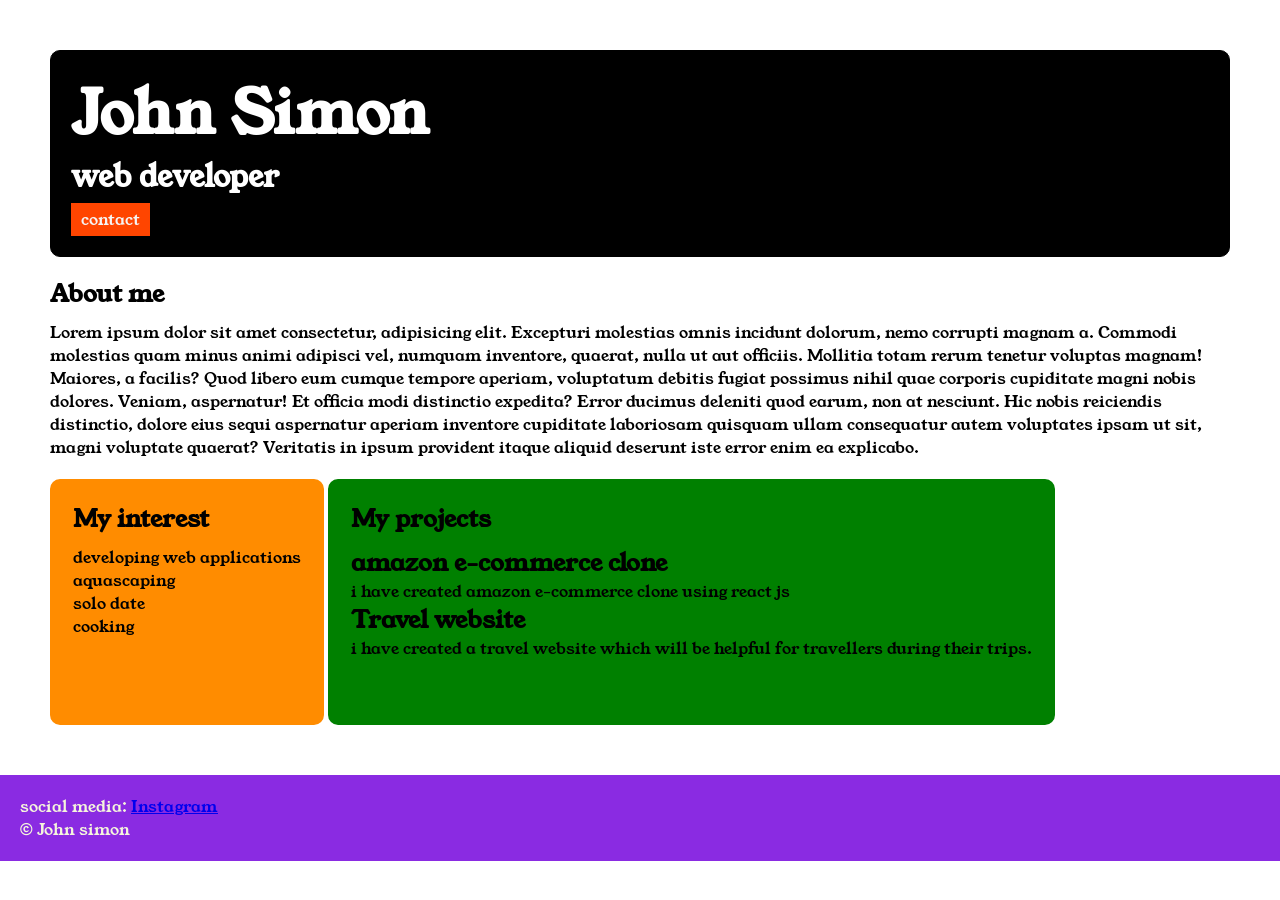
<file: index.html>
<!DOCTYPE html>
<html>

<head>
    <title>Portfolio</title>
    <link rel="stylesheet" href="style.css">

    <link rel="preconnect" href="https://fonts.googleapis.com">
    <link rel="preconnect" href="https://fonts.gstatic.com" crossorigin>
    <link href="https://fonts.googleapis.com/css2?family=Young+Serif&display=swap" rel="stylesheet">
</head>

<body>
    <div class="container">
        <div class="section-one">
            <h1 class="section-one__name">John Simon</h1>
            <h2 class="section-one__role">web developer</h2>
            <a class="section-one__contact" href="contactform.html" target="_blank">contact</a>
        </div>

        <div class="section-two">
            <h2 class="section-two__about">About me</h2>
            <p class="section-two__desc">Lorem ipsum dolor sit amet consectetur, adipisicing elit. Excepturi molestias
                omnis incidunt dolorum,
                nemo
                corrupti magnam a. Commodi molestias quam minus animi adipisci vel, numquam inventore, quaerat, nulla ut
                aut
                officiis. Mollitia totam rerum tenetur voluptas magnam! Maiores, a facilis? Quod libero eum cumque
                tempore
                aperiam, voluptatum debitis fugiat possimus nihil quae corporis cupiditate magni nobis dolores. Veniam,
                aspernatur! Et officia modi distinctio expedita? Error ducimus deleniti quod earum, non at nesciunt. Hic
                nobis
                reiciendis distinctio, dolore eius sequi aspernatur aperiam inventore cupiditate laboriosam quisquam
                ullam
                consequatur autem voluptates ipsam ut sit, magni voluptate quaerat? Veritatis in ipsum provident itaque
                aliquid
                deserunt iste error enim ea explicabo. </p>
        </div>

        <div class="section-three">
            <h2 class="section-three__title">My interest</h2>
            <ul class="section-three__desc">
                <li>developing web applications</li>
                <li>aquascaping</li>
                <li>solo date</li>
                <li>cooking</li>
            </ul>
        </div>

        <div class="section-four">
            <h2 class="section-four__title">My projects</h2>

            <ul class="section-four__desc">
                <li>
                    <h2>amazon e-commerce clone</h2>
                    <p>i have created amazon e-commerce clone using react js</p>

                </li>

                <li>
                    <h2>Travel website</h2>
                    <p>i have created a travel website which will be helpful for travellers during their trips. </p>
                </li>
            </ul>
        </div>

    </div>

    <div class="footer">
    <footer class="footer__desc">
        <p class="footer__desc1">
            social media:
            <a href="https://www.instagram.com/ft.jxhnn__/" target="blank">Instagram</a>
        </p>
        <p>&copy; John simon</p>

    </footer>
</div>
</body>


</html>
</file>
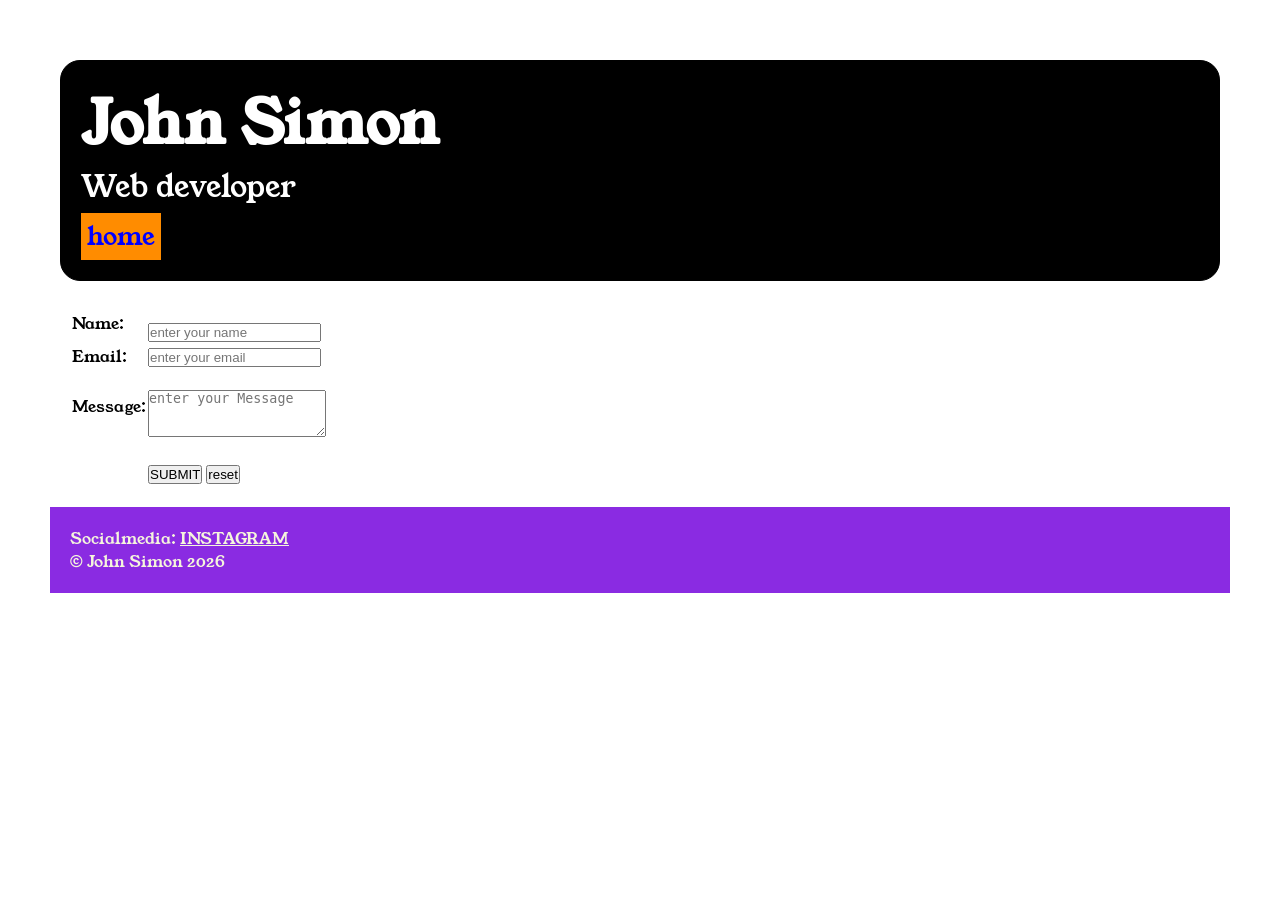
<file: contactform.html>
<!DOCTYPE html>
<html>

<head>
    <title>contact form</title>
    <link rel="stylesheet" href="style.css">

    <link rel="preconnect" href="https://fonts.googleapis.com">
    <link rel="preconnect" href="https://fonts.gstatic.com" crossorigin>
    <link href="https://fonts.googleapis.com/css2?family=Young+Serif&display=swap" rel="stylesheet">
</head>

<body>
    <div class="container">
        <div class="part-one">
            <h1 class="part-one__name">John Simon</h1>
            <p class="part-one__role">Web developer</p>
            <a class="part-one__home" href="index.html">home</a>
        </div>

        <div class="part-two">
            <form action="thanks.html">
                <table>
                    <tr>
                        <td><label for="Name">Name:</label></td>
                        <td><input type="text" id="Name" name="name" placeholder="enter your name"
                                class="part-two__name"></td>
                    </tr>
                    <tr>
                        <td><label for="Email">Email:</label></td>
                        <td><input type="email" id="Email" name="email" placeholder="enter your email"
                                class="part-two__email"></td>
                    </tr>
                    <tr>
                        <td><label for="Message">Message:</label></td>
                        <td><textarea id="Message" name="Message" rows="3" cols="20" placeholder="enter your Message"
                                class="part-two__textarea"></textarea></td>
                    </tr>
                    <tr>
                        <td></td>
                        <td><input type="submit" value="SUBMIT" class="part-two__submit">
                            <input type="reset" value="reset" class="part-two__reset">
                        </td>
                    </tr>
                </table>
            </form>
        </div>

        <footer class="footer">
            <p>Socialmedia:
                <a class="footer-link" href="https://www.instagram.com/ft.jxhnn__/" target="_blank">INSTAGRAM</a>
            </p>
            &copy; John Simon 2026
        </footer>
    </div>
</body>

</html>
</file>
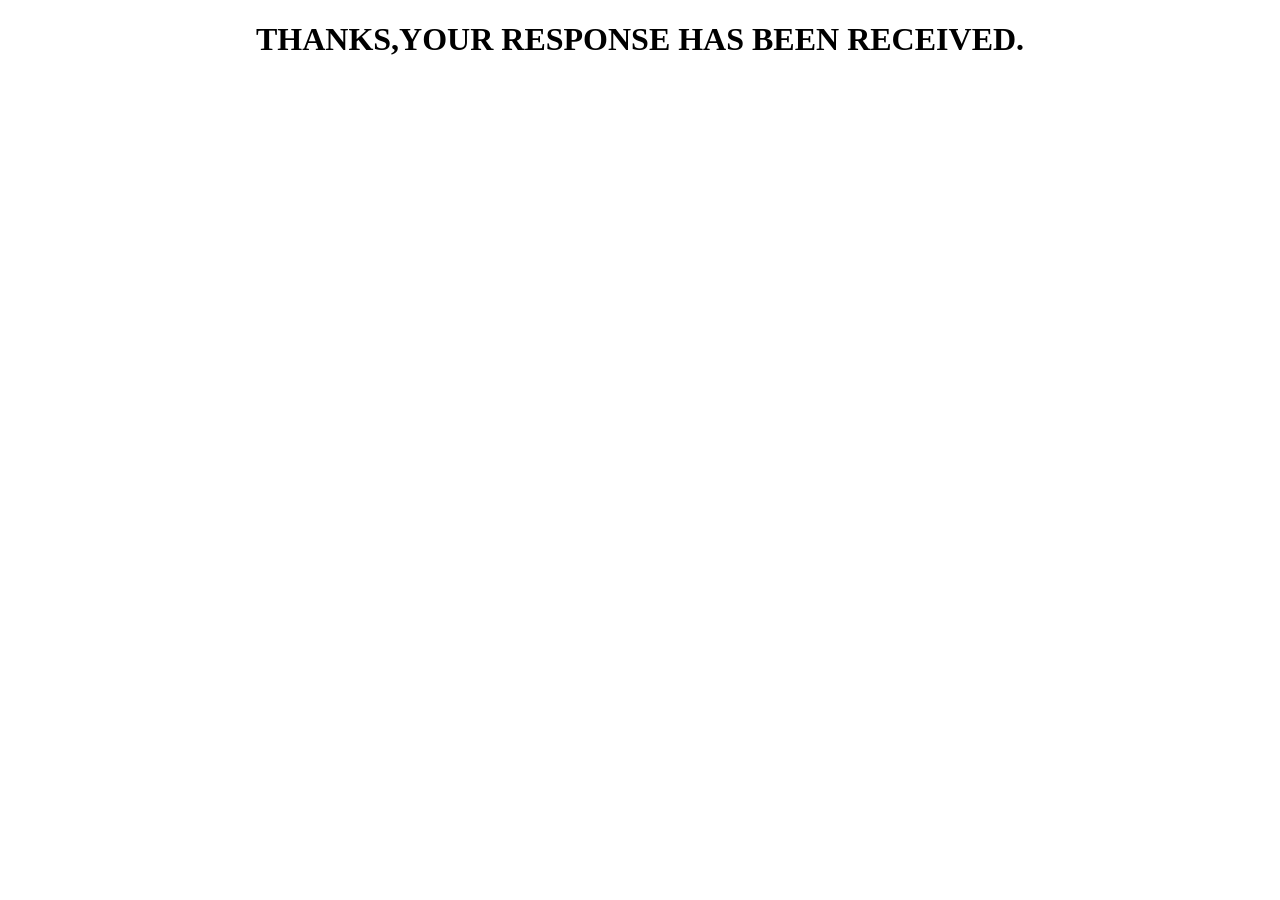
<file: thanks.html>
<!DOCTYPE html>
<html>
    <head>
        <title>
            thanks
        </title>
    </head>
    <body>
        <h1 align="center">THANKS,YOUR RESPONSE HAS BEEN RECEIVED.</h1>
    </body>
</html>
</file>
<file: style.css>
*{
    padding: 0;
    margin: 0;    
}

body{
  font-family: "Young Serif", serif;
  font-weight: 400;
  font-style: normal;
}

.container{
    padding: 50px;
    
}

.section-one{
    background-color:black;
    color: white;
    padding: 20px;
    border: 1px black solid;
    border-radius: 10px;
}

.section-one__contact{
    background-color: orangered;
    color: whitesmoke;
    text-decoration: none;
    padding-left: 10px;
    padding-right: 10px;
    padding-top: 5px;
    padding-bottom: 5px;
    display: inline-block;
    margin-top: 5px;
}

.section-one__name{
    font-size: 60px;
}

.section-one__role{
    font-size: 30px;
 
}

.section-two,.section-three,.section-four{
    margin-top: 20px;
}

.section-two__desc,.section-three__desc,.section-four__desc{
    margin-top: 10px;
}

.footer{
    background-color: blueviolet;
    color: white;
    padding: 10px;
}

.section-three__desc,.section-four__desc{
    list-style: none;
}
.section-three{
    background-color: darkorange;
    color: black;
    display: inline-block;
    padding: 20px;
    height: 200px;
    border:solid darkorange 3px;
    border-radius: 10px;
    vertical-align: top;
}

.section-four{
    background-color: green;
    color: black;
    display: inline-block;
    padding: 20px;
    height: 200px;
    border:solid green 3px;
    border-radius: 10px;
    vertical-align: top;
}

.section-one:hover{
    background-color: darkblue;
}

.part-one{
    background-color:black;
    color: white;
    padding: 20px;
    margin: 10px;
    border: solid black 1px;
    border-radius: 20px;

}
.part-one__name{
    font-size: 60px;
}

.part-one__role{
    font-size: 30px;
}

.part-one__home{
font-size: 25px;
text-decoration: none;
background-color: darkorange;
color: blue;
padding: 6px;
margin-top: 5px;
display: inline-block;
}

.part-two{
    padding: 10px;
    margin: 10px;
}
.contactiner{
    padding: 20px;
}

.footer{
    padding: 20px;
    color: beige;
}

.part-two__name,.enter your email,.part-two__textarea,.part-two__submit,.part-two__reset{
    margin-top: 20px;
}

.footer-link{
    color: beige;
}
</file>
